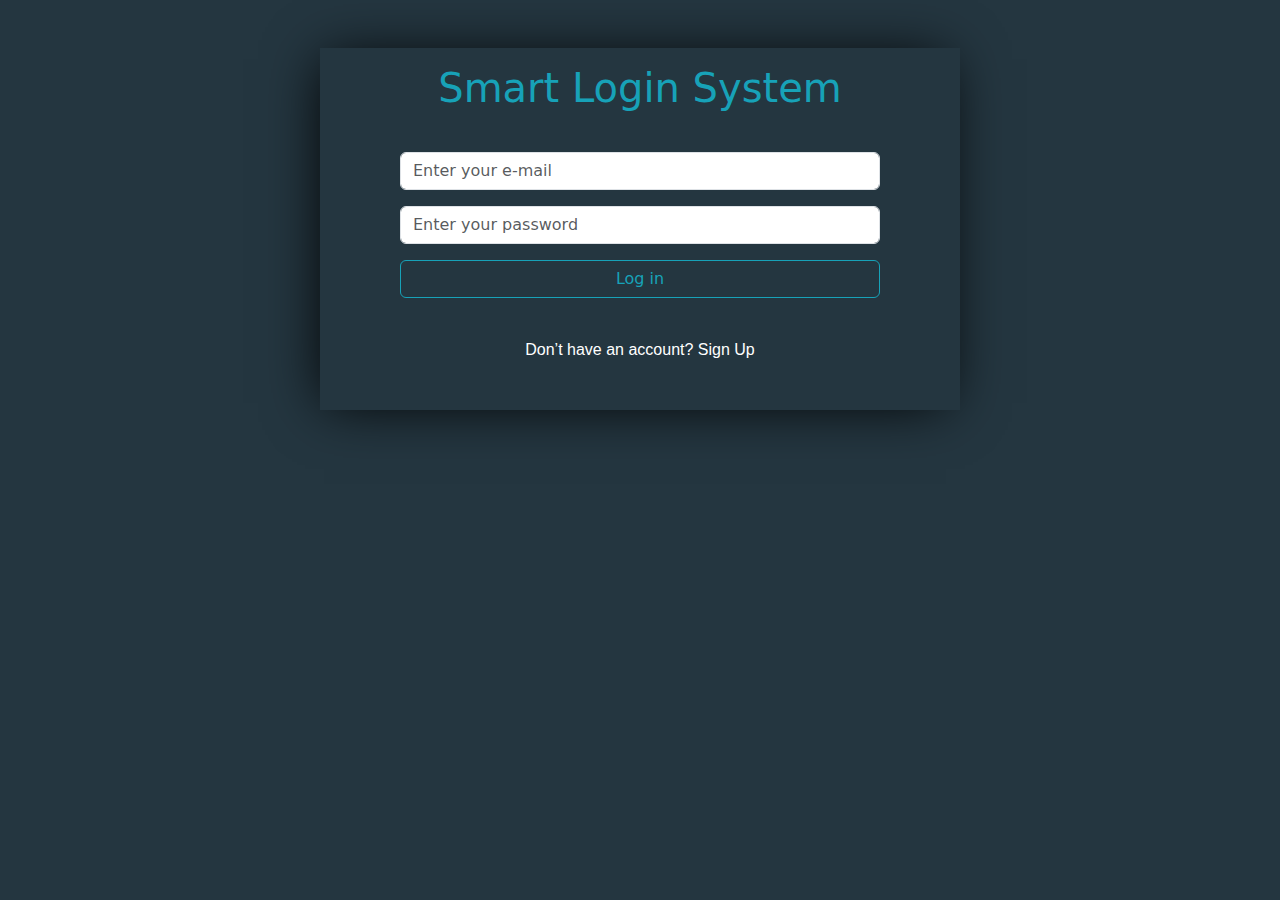
<file: index.html>
<!DOCTYPE html>
<html lang="en">
<head>
    <meta charset="UTF-8">
    <meta name="viewport" content="width=device-width, initial-scale=1.0">
    <title>Login</title>
    <link rel="stylesheet" href="./css/bootstrap.min.css">
    <link rel="stylesheet" href="./css/style.css">
</head>
<body>

    <div class="loginDiv w-50 m-auto mt-5">
        <h1 class="text-center m-4 p-3">Smart Login System</h1>
        <form>
            <div class="w-75  m-auto">
                <div class="mb-3">
                    <input type="email" class="form-control" id="exampleInputEmail" aria-describedby="emailHelp" placeholder="Enter your e-mail">
                  </div>
                  <div class="mb-3">                   
                    <input type="password" class="form-control" id="exampleInputPassword" placeholder="Enter your password">
                  </div>
                  <p class="flag text-center text-danger"></p>
                  <button type="button" onclick="login()" class="btn blu-btn mb-4 w-100 ">Log in</button>
                  <p class="text-center text-danger" id="flag"></p>
            </div>

        </form>
          <p class="text-white text-center pb-5">Don’t have an account? <a href="sign-up.html">Sign Up</a></p>
    </div>
 
    
















    <script src="./js/bootstrap.bundle.min.js"></script>
    <script src="./js/index.js"></script>
</body>
</html>
</file>
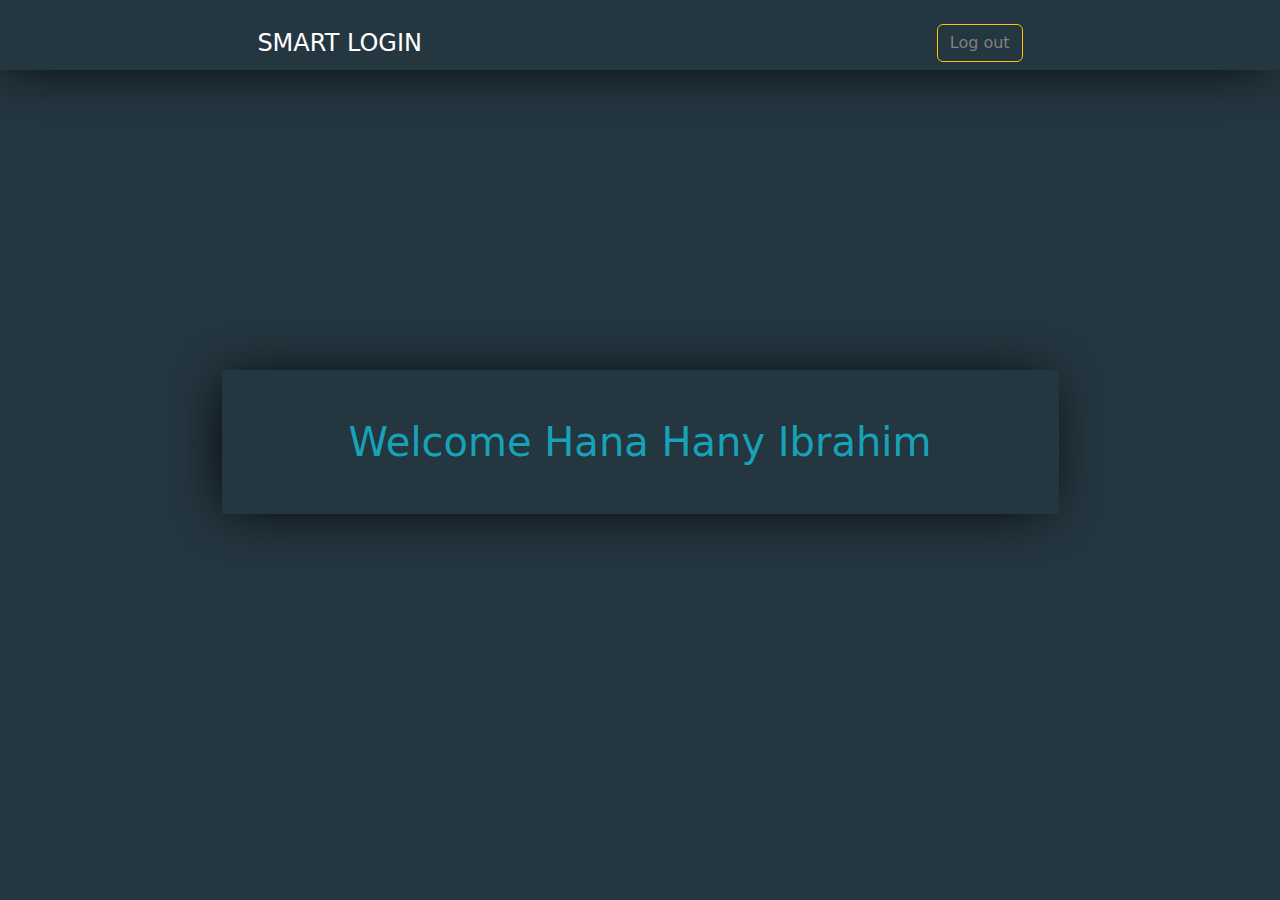
<file: home.html>
<!DOCTYPE html>
<html lang="en">
<head>
    <meta charset="UTF-8">
    <meta name="viewport" content="width=device-width, initial-scale=1.0">
    <title>Login</title>
    <link rel="stylesheet" href="./css/bootstrap.min.css">
    <link rel="stylesheet" href="./css/style.css">
</head>
<body>

    <div class="nav d-flex flex-row align-items-center justify-content-around pt-4">
        <h4 class="text-white">SMART LOGIN</h4>
        <button type="button" class="btn btn-outline-warning mb-2"><a href="index.html">Log out</a></button>
    </div>
    <div class="container d-flex align-items-center h-100 text-center my-marign">
        <div class="nav m-auto w-75 p-5">

            <h1 class="m-auto">Welcome Hana Hany Ibrahim</h1>
          
        </div>
    </div>





    
















    <script src="./js/bootstrap.bundle.min.js"></script>
    <script src="./js/index.js"></script>
</body>
</html>
</file>
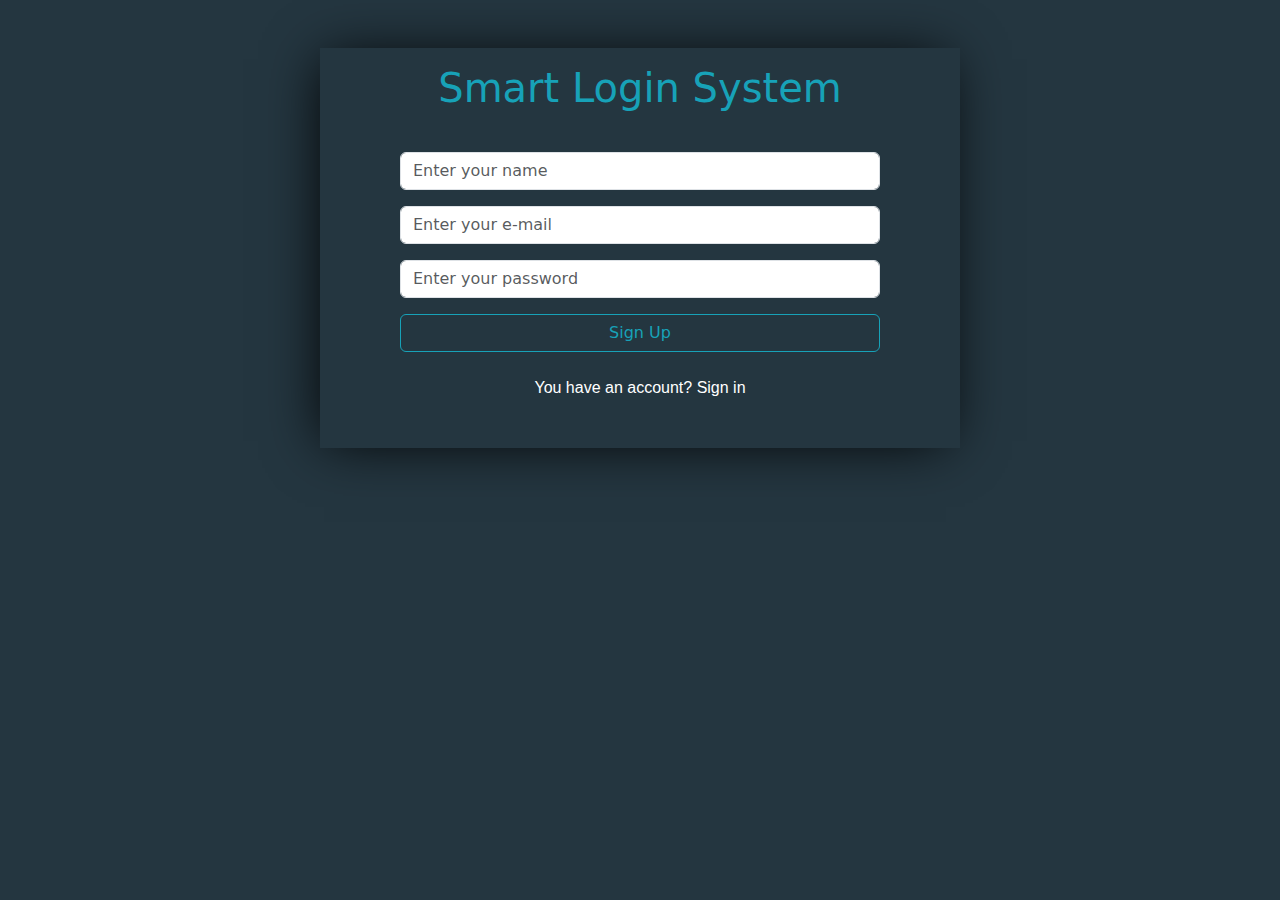
<file: sign-up.html>
<!DOCTYPE html>
<html lang="en">
<head>
    <meta charset="UTF-8">
    <meta name="viewport" content="width=device-width, initial-scale=1.0">
    <title>Login</title>
    <link rel="stylesheet" href="./css/bootstrap.min.css">
    <link rel="stylesheet" href="./css/style.css">
</head>
<body>

    <div class="loginDiv w-50 m-auto mt-5">
        <h1 class="text-center m-4 p-3">Smart Login System</h1>
        <form>
            <div class="w-75  m-auto">
                <div class="mb-3">
                    <input type="text" class="form-control my-name" id="exampleInputName" aria-describedby="emailHelp" placeholder="Enter your name">
                  </div>
                <div class="mb-3">
                    <input type="email" class="form-control" id="exampleInputEmail" aria-describedby="emailHelp" placeholder="Enter your e-mail">
                  </div>
                  <div class="mb-3">                   
                    <input type="password" class="form-control" id="exampleInputPassword" placeholder="Enter your password">
                  </div>
                  <p class="text-center " id="flag"></p>
                  <button type="button" onclick="signUp()" class="btn blu-btn mb-4 w-100 ">Sign Up</button>
            </div>

        </form>
          <p class="text-white text-center pb-5">You have an account? <a href="index.html">Sign in</a></p>
    </div>
 
    
















    <script src="./js/bootstrap.bundle.min.js"></script>
    <script src="./js/index.js"></script>
</body>
</html>
</file>
<file: css/style.css>
body{
    background-color: rgb(36, 54, 64);
}
.loginDiv{
    box-shadow: -5px 2px 54px -9px rgba(0, 0, 0, 1);
}
h1{
    color: #17a2b8;
}
.blu-btn{
    border: #17a2b8 solid 1px;
    color: #17a2b8;
}
.blu-btn:hover{
    background-color: #17a2b8;
    color: #fff;
}

p{
    font-family:"Titillium Web", sans-serif;
}
a{
    text-decoration: none;
    color: #fff;
}
.nav{
    box-shadow: -5px 2px 54px -9px rgba(0, 0, 0, 1);
}
.my-marign{
    margin-top: 300px;
}
button a{
    color: gray;
}
.text-success {
    color: green;
}

.text-error {
    color: red;
}
</file>
